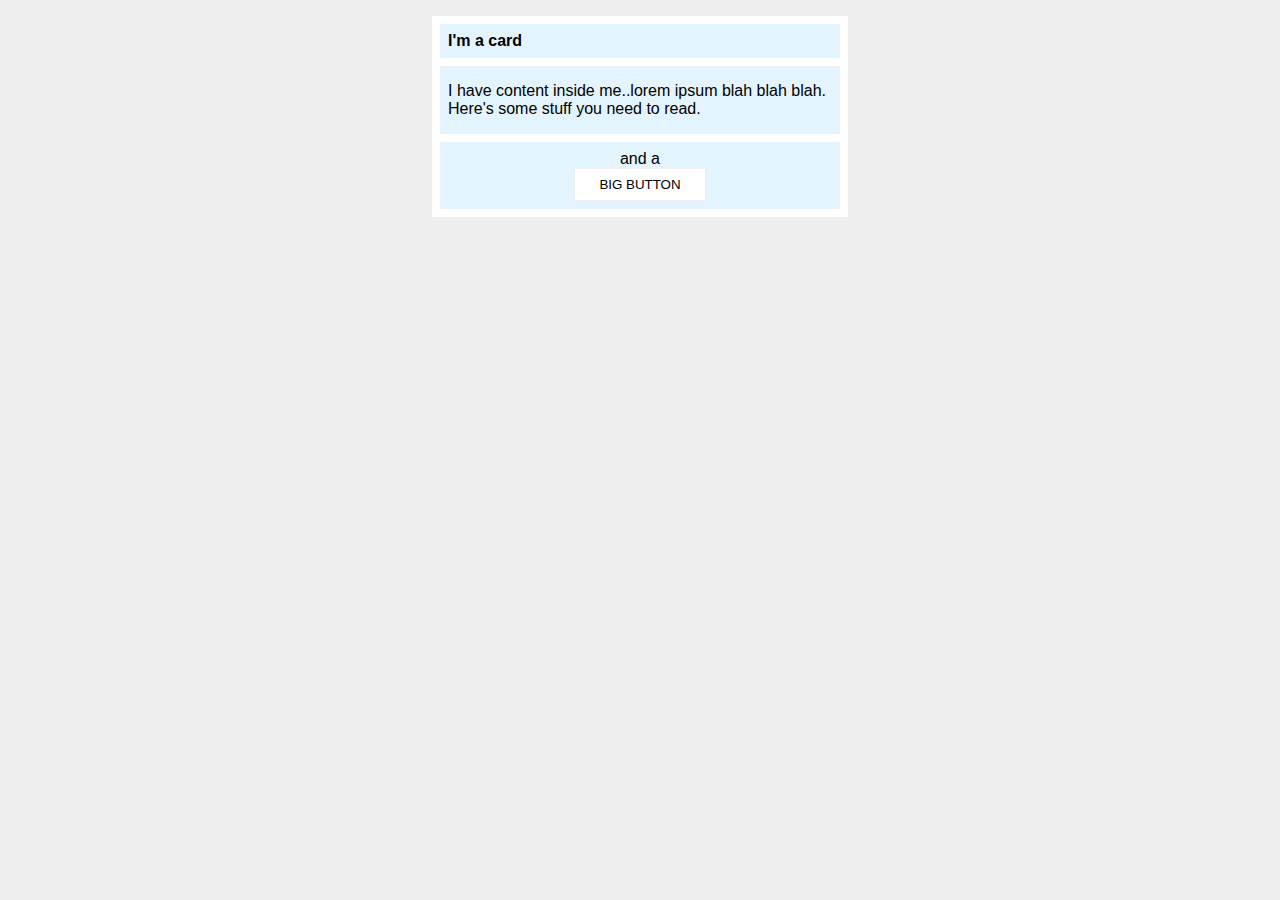
<file: foundations/block-and-inline/02-margin-and-padding-2/index.html>
<!DOCTYPE html>
<html lang="en">
  <head>
    <meta charset="UTF-8">
    <meta http-equiv="X-UA-Compatible" content="IE=edge">
    <meta name="viewport" content="width=device-width, initial-scale=1.0">
    <title>Margin and Padding exercise 2</title>
    <link rel="stylesheet" href="style.css">
  </head>
  <body>
    <div class="card">
      <h1 class="title">I'm a card</h1>
      <div class="content">I have content inside me..lorem ipsum blah blah blah. Here's some stuff you need to read.</div>
      <div class="button-container">and a <button>BIG BUTTON</button></div>
    </div>
  </body>
</html>
</file>
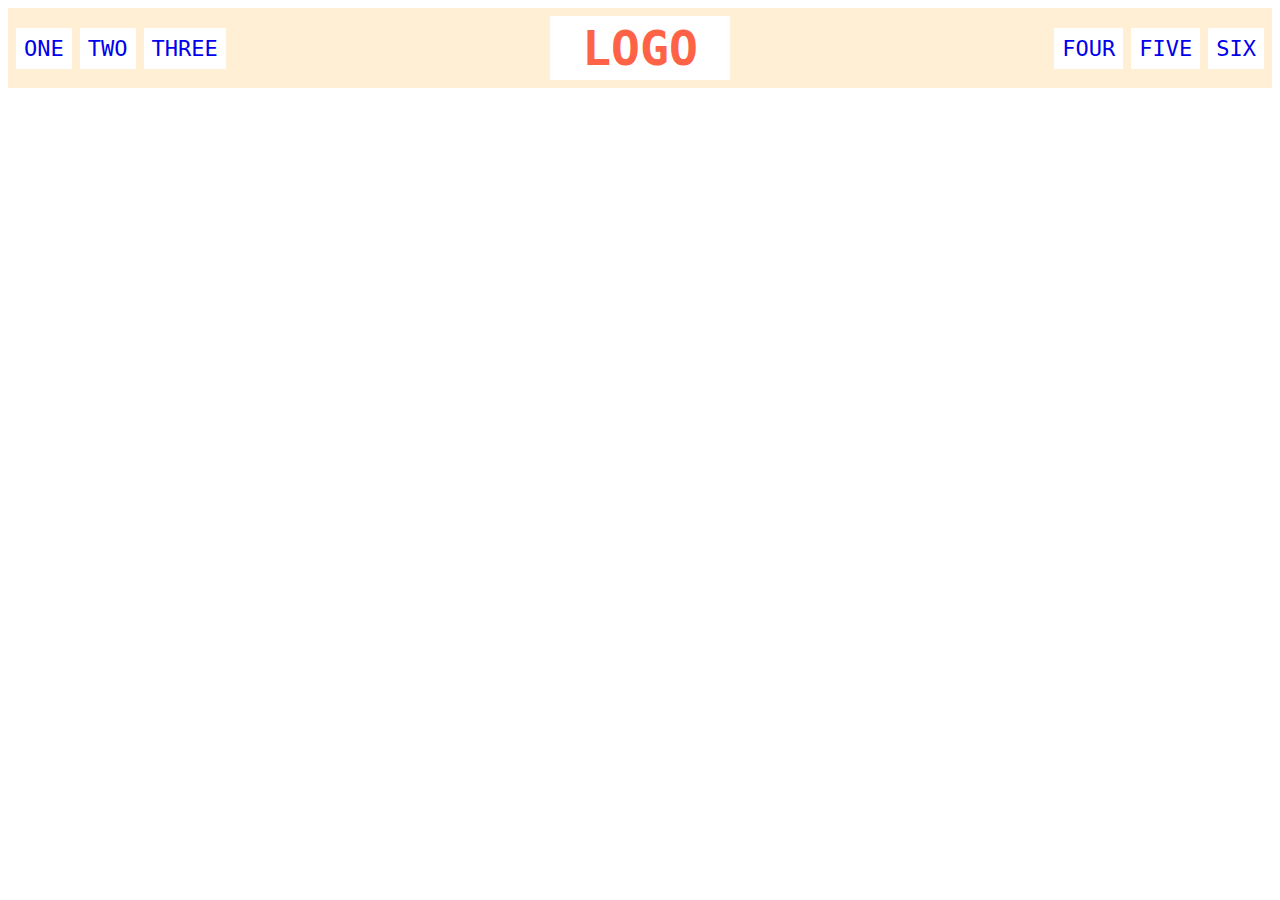
<file: foundations/flex/02-flex-header/index.html>
<!DOCTYPE html>
<html lang="en">
  <head>
    <meta charset="UTF-8">
    <meta http-equiv="X-UA-Compatible" content="IE=edge">
    <meta name="viewport" content="width=device-width, initial-scale=1.0">
    <title>Flex Header</title>
    <link rel="stylesheet" href="style.css">
  </head>
  <body>
    
    <div class="header">
      <div class="left-links">
        <ul>
          <li><a href="#">ONE</a></li>
          <li><a href="#">TWO</a></li>
          <li><a href="#">THREE</a></li>
        </ul>
      </div>

      <div class="logo">LOGO</div>

      <div class="right-links">
        <ul>
          <li><a href="#">FOUR</a></li>
          <li><a href="#">FIVE</a></li>
          <li><a href="#">SIX</a></li>
        </ul>
      </div>
    </div>
  </body>
</html>
</file>
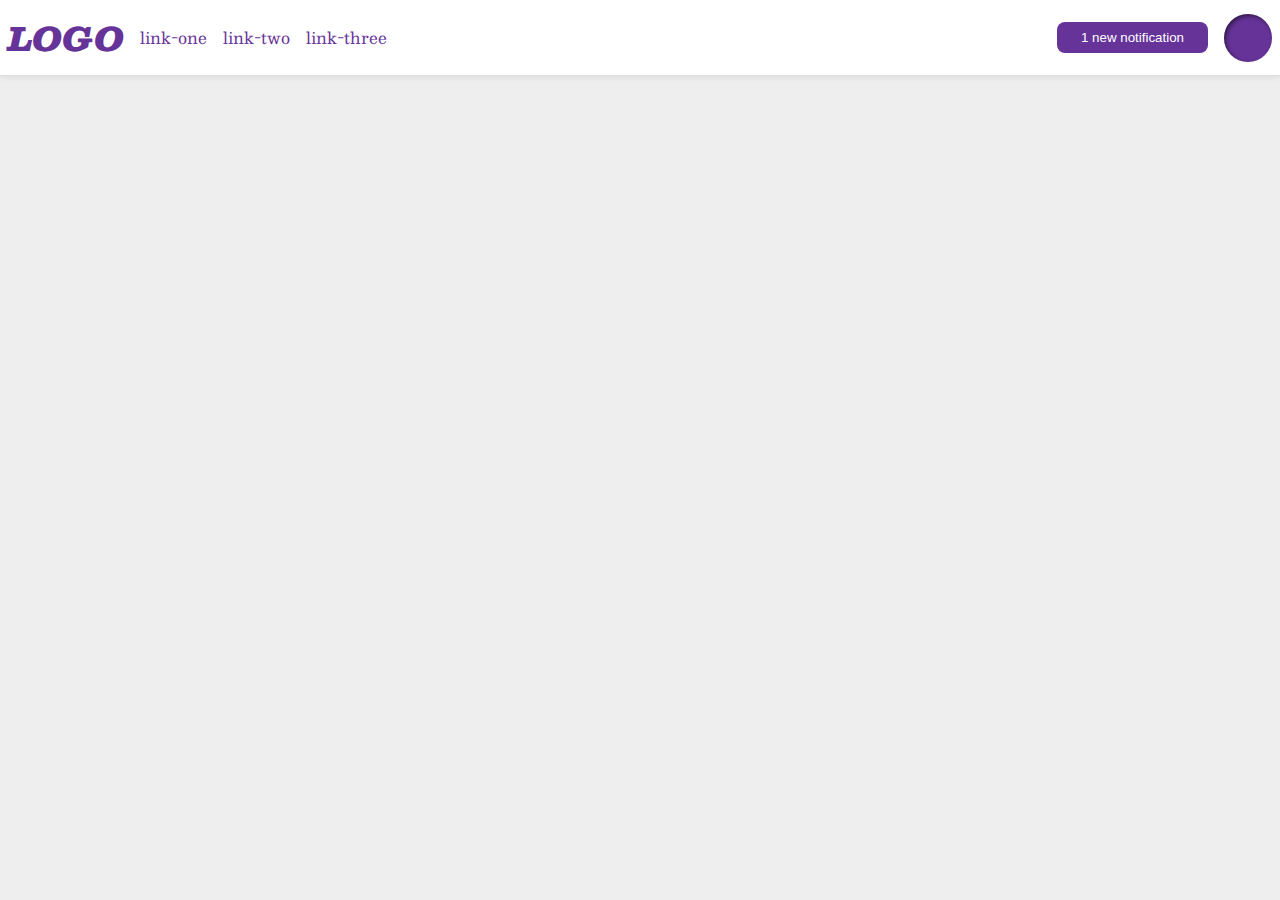
<file: foundations/flex/03-flex-header-2/index.html>
<!DOCTYPE html>
<html lang="en">
  <head>
    <meta charset="UTF-8">
    <meta http-equiv="X-UA-Compatible" content="IE=edge">
    <meta name="viewport" content="width=device-width, initial-scale=1.0">
    <title>Flex Header 2</title>
    <link rel="stylesheet" href="style.css">
  </head>
  <body>
    <div class="header">
      <div class="left">
        <div class="logo">
          LOGO
        </div>
        <ul class="links">
          <li><a href="https://google.com">link-one</a></li>
          <li><a href="https://google.com">link-two</a></li>
          <li><a href="https://google.com">link-three</a></li>
        </ul>
      </div>
      <div class="right">
        <button class="notifications">
          1 new notification
        </button>
        <div class="profile-image"></div>
      </div>
    </div>
  </body>
</html>
</file>
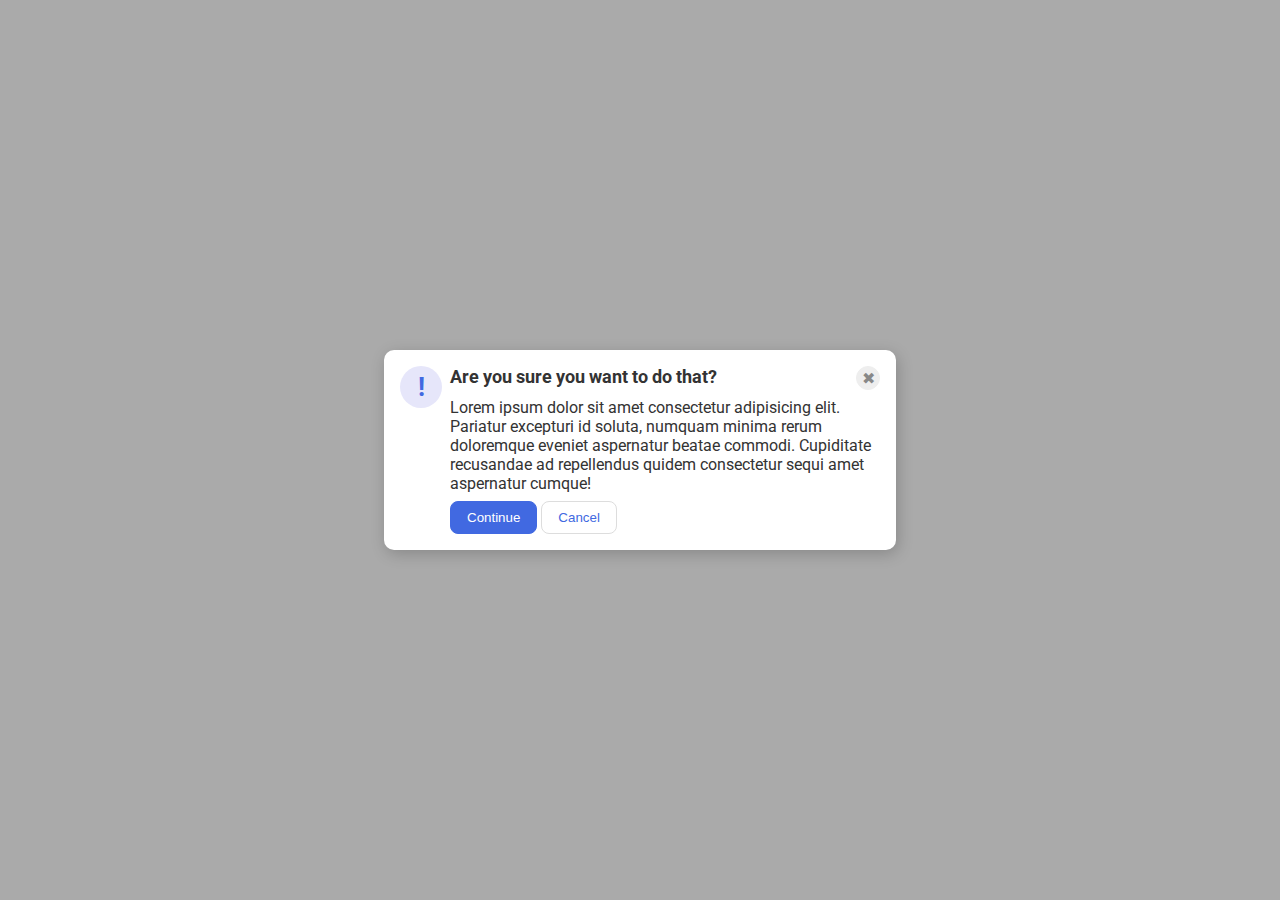
<file: foundations/flex/05-flex-modal/index.html>
<!DOCTYPE html>
<html lang="en">
  <head>
    <meta charset="UTF-8">
    <meta http-equiv="X-UA-Compatible" content="IE=edge">
    <meta name="viewport" content="width=device-width, initial-scale=1.0">
    <link rel="stylesheet" href="style.css">
    <title>Modal</title>
  </head>
  <body>
    <div class="modal">
      <div class="icon">!</div>
      <!-- additional container used here -->
      <div class="container">
        <!-- header div was moved to encompass the close button as well -->
        <div class="header">Are you sure you want to do that?
          <button class="close-button">✖</button>
        </div>
        <div class="text">Lorem ipsum dolor sit amet consectetur adipisicing elit. Pariatur excepturi id soluta, numquam minima rerum doloremque eveniet aspernatur beatae commodi. Cupiditate recusandae ad repellendus quidem consectetur sequi amet aspernatur cumque!</div>
        <div class="buttons">
          <button class="continue">Continue</button>
          <button class="cancel">Cancel</button>
        </div>
      </div>
    </div>
  </body>
</html>
</file>
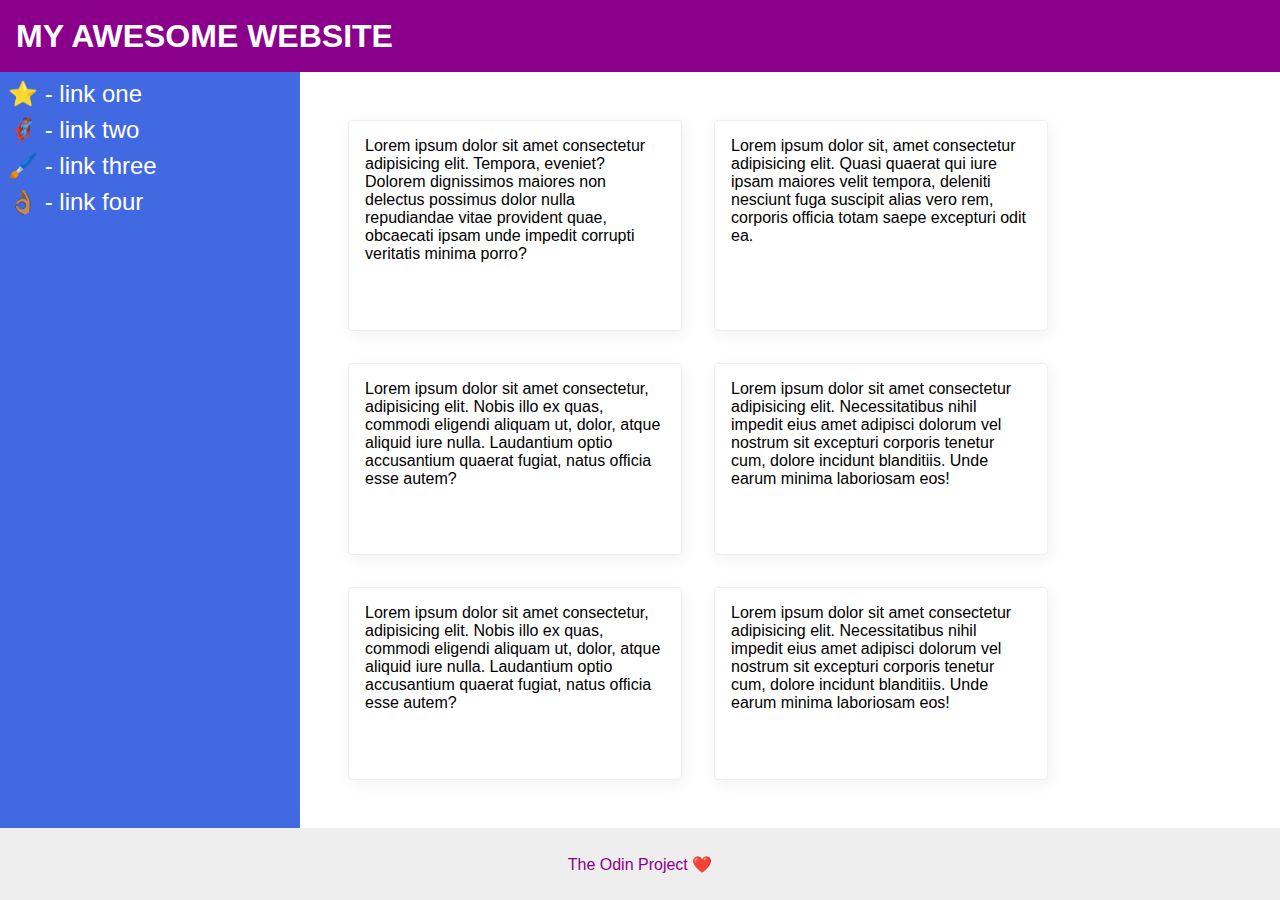
<file: foundations/flex/07-flex-layout-2/index.html>
<!DOCTYPE html>
<html lang="en">
  <head>
    <meta charset="UTF-8">
    <meta http-equiv="X-UA-Compatible" content="IE=edge">
    <meta name="viewport" content="width=device-width, initial-scale=1.0">
    <title>The Holy Grail</title>
    <link rel="stylesheet" href="style.css">
  </head>
  <body>
    <div class="header">
      MY AWESOME WEBSITE
    </div>
    
    <div class="main">
      <div class="sidebar">
        <ul>
          <li><a href="#">⭐ - link one</a></li>
          <li><a href="#">🦸🏽‍♂️ - link two</a></li>
          <li><a href="#">🖌️ - link three</a></li>
          <li><a href="#">👌🏽 - link four</a></li>
        </ul>
      </div>

      
      <div class="cards">
        <div class="card">Lorem ipsum dolor sit amet consectetur adipisicing elit. Tempora, eveniet? Dolorem dignissimos maiores non delectus possimus dolor nulla repudiandae vitae provident quae, obcaecati ipsam unde impedit corrupti veritatis minima porro?</div>
        <div class="card">Lorem ipsum dolor sit, amet consectetur adipisicing elit. Quasi quaerat qui iure ipsam maiores velit tempora, deleniti nesciunt fuga suscipit alias vero rem, corporis officia totam saepe excepturi odit ea.</div>
        <div class="card">Lorem ipsum dolor sit amet consectetur, adipisicing elit. Nobis illo ex quas, commodi eligendi aliquam ut, dolor, atque aliquid iure nulla. Laudantium optio accusantium quaerat fugiat, natus officia esse autem?</div>
        <div class="card">Lorem ipsum dolor sit amet consectetur adipisicing elit. Necessitatibus nihil impedit eius amet adipisci dolorum vel nostrum sit excepturi corporis tenetur cum, dolore incidunt blanditiis. Unde earum minima laboriosam eos!</div>
        <div class="card">Lorem ipsum dolor sit amet consectetur, adipisicing elit. Nobis illo ex quas, commodi eligendi aliquam ut, dolor, atque aliquid iure nulla. Laudantium optio accusantium quaerat fugiat, natus officia esse autem?</div>
        <div class="card">Lorem ipsum dolor sit amet consectetur adipisicing elit. Necessitatibus nihil impedit eius amet adipisci dolorum vel nostrum sit excepturi corporis tenetur cum, dolore incidunt blanditiis. Unde earum minima laboriosam eos!</div>
      </div>
    </div>

    <div class="footer">
      The Odin Project ❤️
    </div>
  </body>
</html>
</file>
<file: foundations/block-and-inline/02-margin-and-padding-2/style.css>
body {
  background: #eee;
  font-family: sans-serif;
}

.card {
  width: 400px;
  background: #fff;
  margin: 16px auto;
  padding: 8px;
}

.title {
  background: #e3f4ff;
  font-size: 16px;
  padding: 8px;
  margin: 0px auto 8px auto;
}

.content {
  background: #e3f4ff;
  margin: 0px auto 8px auto;
  padding: 16px 8px;
}

.button-container {
  background: #e3f4ff;
  text-align: center;
  padding: 8px;
}

button {
  background: white;
  border: 1px solid #eee;
  padding: 8px 24px;
  display: block;
  margin: 0 auto;
  
}
</file>
<file: foundations/flex/02-flex-header/style.css>
.header  {
  font-family: monospace;
  background: papayawhip;
  display: flex;
  justify-content: space-evenly;
  align-items: center;
}

.logo {
  font-size: 48px;
  font-weight: 900;
  color: tomato;
  background: white;
  padding: 4px 32px;
  margin: 8px auto;
}

ul {
  /* this removes the dots on the list items*/
  list-style-type: none;
  display: flex;
  gap: 8px;
  margin: 8px;
  padding: 0;
}

a {
  font-size: 22px;
  background: white;
  padding: 8px;
  /* this removes the line under the links */
  text-decoration: none;
}
</file>
<file: foundations/flex/03-flex-header-2/style.css>
/* this is some magical font-importing.  
you'll learn about it later. */
@import url('https://fonts.googleapis.com/css2?family=Besley:ital,wght@0,400;1,900&display=swap');

body {
  margin: 0;
  background: #eee;
  font-family: Besley, serif;
}

.header {
  background: white;
  border-bottom: 1px solid #ddd;
  box-shadow: 0 0 8px rgba(0,0,0,.1);
  display: flex;
  justify-content: space-between;
  padding: 8px;
}

.profile-image {
  background: rebeccapurple;
  box-shadow: inset 2px 2px 4px rgba(0,0,0,.5);
  border-radius: 50%;
  width: 48px;
  height: 48px;
  flex-shrink: 0;
}

.logo {
  color: rebeccapurple;
  font-size: 32px;
  font-weight: 900;
  font-style: italic;
}

button {
  border: none;
  border-radius: 8px;
  background: rebeccapurple;
  color: white;
  padding: 8px 24px;
}

a {
  /* this removes the line under our links */
  text-decoration: none;
  color: rebeccapurple;
}

ul {
  list-style-type: none;
  padding: 0;
  display: flex;
  gap: 16px
}

.left, .right{
  display: flex;
  gap: 16px;
  align-items: center;
}
</file>
<file: foundations/flex/05-flex-modal/style.css>
@import url('https://fonts.googleapis.com/css2?family=Roboto:wght@400;700&display=swap');

html, body {
  height: 100%;
}

body {
  font-family: Roboto, sans-serif;
  margin: 0;
  background: #aaa;
  color: #333;
  /* I'll give you this one for free lol */
  display: flex;
  align-items: center;
  justify-content: center;
}

.modal {
  background: white;
  width: 480px;
  border-radius: 10px;
  box-shadow: 2px 4px 16px rgba(0,0,0,.2);

  display: flex;
  gap: 8px;
  padding: 16px;
}

.icon {
  color: royalblue;
  font-size: 26px;
  font-weight: 700;
  background: lavender;
  width: 42px;
  height: 42px;
  border-radius: 50%;
  display: flex;
  align-items: center;
  justify-content: center;
  flex-shrink: 0;
}

.close-button {
  background: #eee;
  border-radius: 50%;
  color: #888;
  font-weight: 400;
  font-size: 16px;
  height: 24px;
  width: 24px;
  display: flex;
  align-items: center;
  justify-content: center;
  border: 1px solid #eee;
  padding: 0;
}

button {
  cursor: pointer;
  padding: 8px 16px;
  border-radius: 8px;
}

button.continue {
  background: royalblue;
  border: 1px solid royalblue;
  color: white;
}

button.cancel {
  background: white;
  border: 1px solid #ddd;
  color: royalblue;
}

.header {
  display: flex;
  justify-content: space-between;
  font-weight: 700;
  font-size: 18px;
  margin-bottom: 8px;
}

.text{
  margin-bottom: 8px;
}
</file>
<file: foundations/flex/07-flex-layout-2/style.css>
body {
  font-family: -apple-system, BlinkMacSystemFont, 'Segoe UI', Roboto, Oxygen, Ubuntu, Cantarell, 'Open Sans', 'Helvetica Neue', sans-serif;
  margin: 0;
  min-height: 100vh;
  display: flex;
  flex-direction: column;
}

.header {
  padding: 0 16px;
  display: flex;
  align-items: center;
  height: 72px;
  background: darkmagenta;
  color: white;
  font-size: 32px;
  font-weight: 900;
}

.main{
  display: flex;
  flex-grow: 1;
}

.footer {
  display: flex;
  align-items: center;
  justify-content: center;
  height: 72px;
  background: #eee;
  color: darkmagenta;
}

.sidebar {
  width: 300px;
  background: royalblue;
  box-sizing: border-box;
  flex-shrink: 0;
}

.cards{
  padding: 48px;
  display: flex;
  gap: 32px;
  flex-wrap: wrap;
}

.card {
  padding: 16px;
  border: 1px solid #eee;
  box-shadow: 2px 4px 16px rgba(0,0,0,.06);
  border-radius: 4px;
  width: 300px;
}

ul {
  list-style: none;
  padding: 0;
  margin: 0;
}

li{
    margin: 8px;
}

a{
  text-decoration: none;
  color: white;
}

ul a{
  font-size: 24px;
}
</file>
